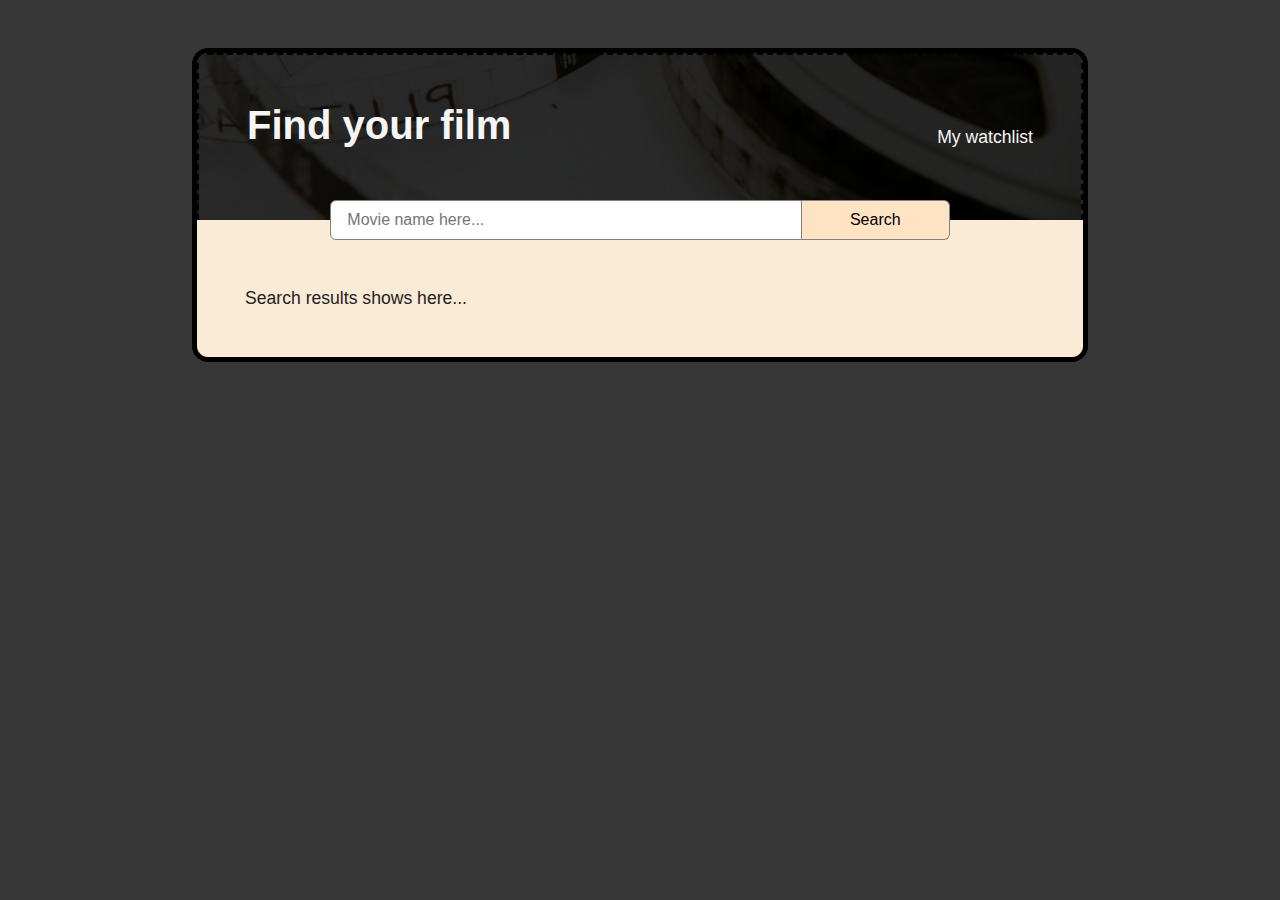
<file: index.html>
<!DOCTYPE html>
<html lang="en">
<head>
  <meta charset="UTF-8">
  <meta http-equiv="X-UA-Compatible" content="IE=edge">
  <meta name="viewport" content="width=device-width, initial-scale=1.0">
  <title>Search Movie Database</title>
  <link rel="stylesheet" href="./index.css">
  <script defer src="./index.js"></script>
</head>
<body>
  <dialog id="modal" class="modal">
    
  </dialog>
  <div class="container">
    <header>
      <div class="title-nav">
        <h1>Find your film</h1>
        <p>
          <a href="./mi-lista.html">My watchlist</a>
        </p>
      </div>
      <div class="search-form">
        <input id="search-field" class="search" type="text" placeholder="Movie name here...">
        <button id="search-btn" class="btn">Search</button>
      </div>
    </header>
    <main id="main-container" class="main-container">
      <p>Search results shows here...</p>
    </main>
  </div>   
</body>
</html>
</file>
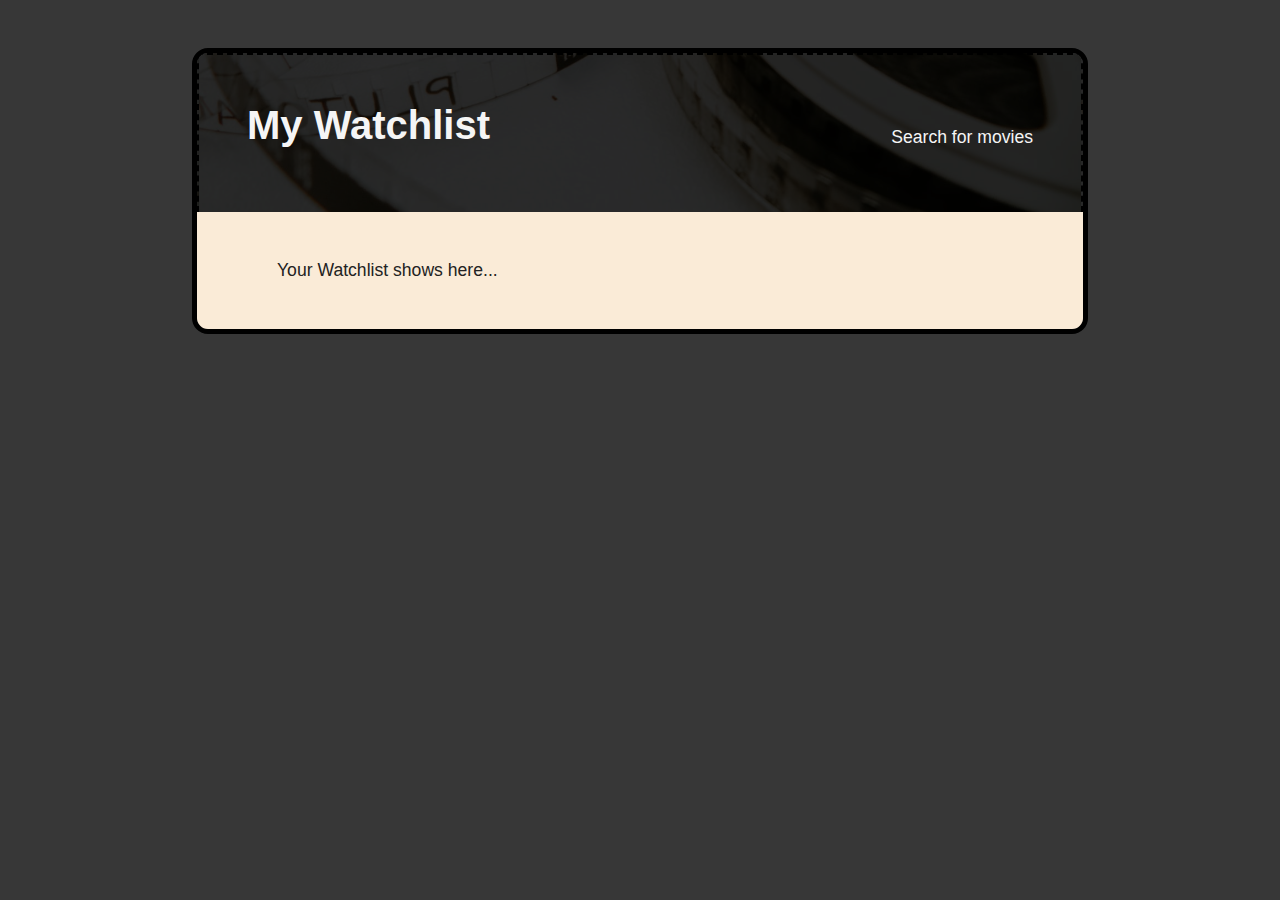
<file: mi-lista.html>
<!DOCTYPE html>
<html lang="en">
<head>
  <meta charset="UTF-8">
  <meta http-equiv="X-UA-Compatible" content="IE=edge">
  <meta name="viewport" content="width=device-width, initial-scale=1.0">
  <title>My Watchlist</title>
  <link rel="stylesheet" href="./index.css">
  <script defer src='./mi-lista.js'></script>
</head>
<body>

<!-- Search block -->
  <div class="container">
    <header class="watchlist-header">
      <div class="title-nav">
        <h1>My Watchlist</h1>
        <p>
          <a href="./index.html">Search for movies</a>
        </p>
      </div>
    </header>
    <main class="watchlist-container" id="watchlist-container">
      <p>Your Watchlist shows here...</p>
    </main>
  </div>
     <!-- FIn de search -->
</body>
</html>
</file>
<file: index.css>
* {
  margin: 0;
  padding: 0;
  box-sizing: border-box;
}

html, body {
  min-height: 100vh;
}

img {
  max-width: 100%;
  max-height: 100%;
  object-fit: cover;
}

button {
  cursor: pointer;
  color: black;
}

h1 {
  font-size: 2.5rem;
}

h2 {
  font-size: 2rem;
  letter-spacing: -2px;
}

p {
  font-size: 1.1rem;
}

a {
  font-size: inherit;
  color: inherit;
  text-decoration: none;
}


body {
  display: grid;
  justify-content: center;
  align-items: start;
  background-color: #373737;
  color: whitesmoke;
  font-family: Arial, Helvetica, sans-serif;
}

.container {
  border: 5px solid black;
  border-radius: 16px;
  overflow: hidden;
  width: 70vw;
  max-width: 1200px;
  margin-block: 3rem;
}

@media(max-width: 1030px) {
  .container {
      width: 90vw;
      margin-block: 2rem;
  }

  @media(max-width: 500px) {
    .container {
        width: 96vw;
        margin-block: 0.5rem;
    }
}
}

.main-container {
  display: grid;
  grid-template-columns: repeat(auto-fit, minmax(10rem, 1fr));
  background-color: antiquewhite;
  color: #222;
  padding: 3rem;
  padding-top: calc(3rem + 20px);
  gap: 1rem;
}

header {
  padding: 3rem;
  padding-bottom: 0;
  background-image: url(./img/header-image.jpeg);
  background-repeat: none;
  background-position: bottom;
  background-size: cover;
  background-color: rgba(0, 0, 0, 0.8);
  background-blend-mode: darken;
  border: 2px dashed black;
  border-bottom: none;
}

.title-nav {
  display: flex;
  gap: 1rem;
  justify-content: space-between;
  align-items: flex-end;
  text-shadow: 2px 2px 12010220122 0px black;
}



  /*  Página de Search */
  
  .search-form {
    display: flex;
    justify-content: center;
    margin-top: 2rem;
    transform: translateY(50%);
  }

  .search {
    width: 60%;
    height: 40px;
    border: 1px grey solid;
    border-radius: 6px 0 0 6px;
    padding: 1rem;
    font-size: 1rem;
  }

  .btn {
    padding: 0 3rem;
    font-size: 1rem;
    border: 1px grey solid;
    border-left: none;
    border-radius: 0 6px 6px 0;
    background-color: bisque;
  }

  @media(max-width: 500px) {
    .search-form {
      margin-top: 0.5rem;
    }
    .btn {
      padding: 0 1.2rem;
    }
    .search {
      width: 100%;
    }
    .container {
      min-height: 100%;
    }
    h1 {
      font-size: 2rem;
    }
    .title-nav {
      flex-direction: column;
    }
    }

  hr {
    margin-block: 2rem;
  }
  .search-card-poster > img {
    width: 100%;
    aspect-ratio: 2 / 3;
  }
  
  .search-card-btn {
    padding: 5px 20px;
    background-color: white;
    border: 1px solid #222;
    border-radius: 6px;
    margin-block: 1rem;
  }
  
  .search-card-meta {
    display: flex;
    flex-direction: column;
    align-items: flex-start;
    gap: 0.2rem;
  }
  
  .search-card-meta > h2 {
    font-size: 1.3rem;
    letter-spacing: -1;
  }

  .modal {
    position: absolute;
    left: 50%;
    top: 50%;
    transform: translate(-50%,-50%);
    z-index: 10;
    width: 50vw;
    border: none;
  }

  .modal::backdrop {
    position: fixed;
    inset: 0;
    background: #0008;
    backdrop-filter: blur(2px);
  }
  
  .close-modal-btn {
    align-self: start;
    padding: 5px 20px;
    background-color: white;
    border: 1px solid #222;
    border-radius: 6px;
  }
  
  
  .card {
    display: grid;
    grid-template-columns: 150px 1fr 80px;
    align-items: center;
    gap: 2rem;
    padding: 2rem;
  }
  
  
  .card-poster > img {
    width: 150px;
    aspect-ratio: 2 / 3;
  }
  .card-meta {
    display: flex;
    flex-direction: column;
    gap: 1rem;
  }
  
  
  .card-title {
    display: flex;
    align-items: center;
    gap: 0.1rem 1.5rem;
    flex-wrap: wrap;
  }
  
  .card-details {
    display: flex;
    align-items: baseline;
    gap: 0.5rem 2rem;
    flex-wrap: wrap;
  }
  
  .card-synopsis > p {
    font-size: 1.2rem;
  }
  
  @media(max-width: 500px) {
    .modal {
      width: 100%;
    }
    .card {
    grid-template-columns: 1fr;
    gap: 1rem;
    }
    .card-poster > img {
      width: 120px;
    }
    .close-modal-btn {
      justify-self: start;
    }
    h2 {
      font-size: 1.5rem;
    }
    .card p {
      font-size: 1rem ;
    }
  }
  .card-btn {
    border: none;
    font-size: inherit;
    background-color: inherit;
  }

  .card-btn > span {
    width: 20px;
    background-color: green;
    height: 20px;
    display: inline-block;
    color: aliceblue;
    border-radius: 50%;
    padding: 1px;
  }

  .card-btn:hover {
    color: red;
  }

  /* Whatchlist page */

  .watchlist-container {
    background-color: antiquewhite;
    color: #222;
    padding: 3rem 5rem;
  }

  .card-watchlist-page {
    display: grid;
    grid-template-columns: 150px 1fr;
    align-items: center;
    gap: 3rem;
  }

  .watchlist-header {
    padding-bottom: 4rem;
  }

  .card-btn > .red {
    background-color: red;
  }
  
  @media(max-width: 500px) {
    .card-watchlist-page {
        grid-template-columns: 1fr;
        gap: 1rem;
    }
    .watchlist-container {
      padding: 2rem;
    }
  }
</file>
